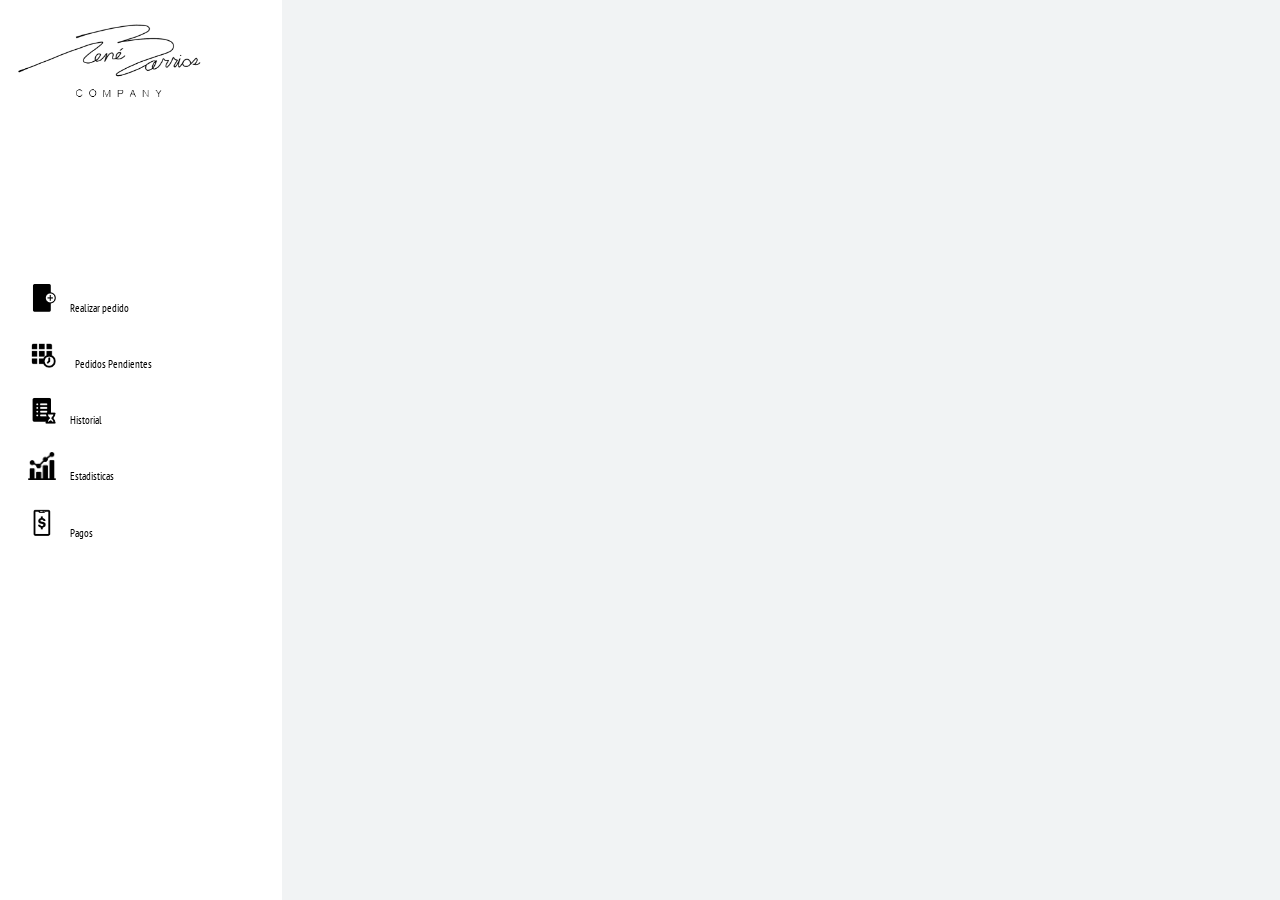
<file: index.html>
<!DOCTYPE html>
<html>
<head>
	<title>Rene Barrios Co</title>
	<meta charset="utf-8">
	<meta name="viewport" content="width=device-width, initial-scale=1.0, maximum-scale=1.0, user-scalable=no">
	<link rel="stylesheet" type="text/css" href="css/main.css">
	<link href="https://fonts.googleapis.com/css?family=Open+Sans+Condensed:300|PT+Sans+Narrow|Raleway" rel="stylesheet">
</head>
<body>
	<div class="all-screen">
		<div class="panel" id="panel">
			<div class="logo"><img src="img/logo1.png" id="logo"></div>
			<div class="opcion" id="opcion1"><img src="img/añadir.png" class="icon-opt"><a href="crear2.html" target="contenido"><p class="option-text">  Realizar pedido</p></a></div>
			<div class="opcion"><img src="img/pendientes.png" class="icon-opt"> <a href="pruebas/pendientes.php" target="contenido"><p class="option-text"> Pedidos Pendientes</p></a></div>
			<div class="opcion"><img src="img/historial.png" class="icon-opt"><a href="pruebas/historial.php" target="contenido"><p class="option-text">  Historial</p></a></div>
			<div class="opcion"><img src="img/estadistica.png" class="icon-opt"><a href="pruebas/confirmar.php" target="contenido"><p class="option-text">  Estadisticas</p></a></div>

			<div class="opcion"><img src="img/pago.png" class="icon-opt"><p class="option-text">  Pagos</p></div>
		</div>
		<div class="content" id="content"><iframe src="http://renebarrioscompany.ddns.net/marcos2/crear2.html" class="contenido" name="contenido"></iframe></div>
	</div>
</body>
</html>
</file>
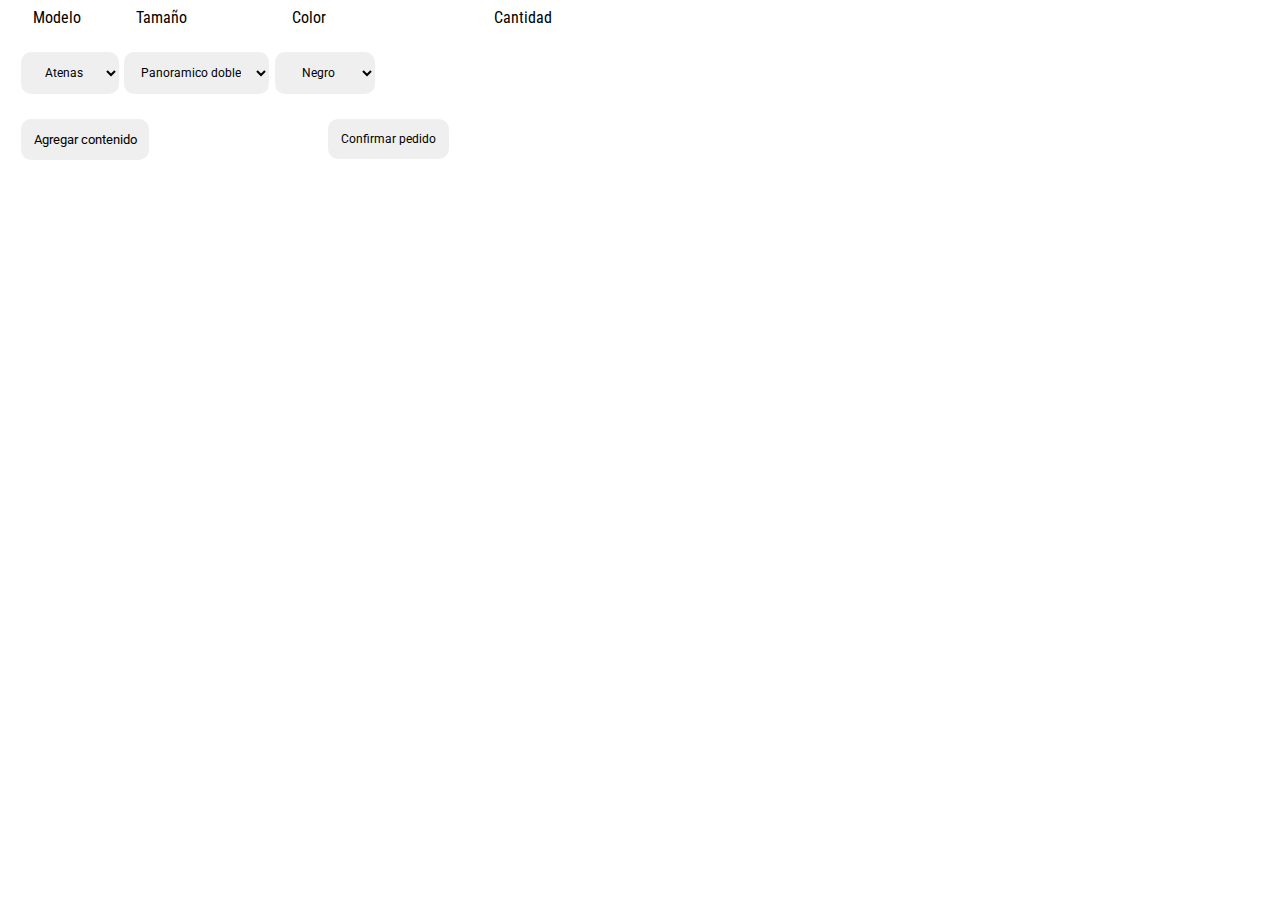
<file: crear2.html>
<!DOCTYPE html>
<html>
<head>
	<title></title>
	<meta charset="utf-8">
	<link rel="stylesheet" type="text/css" href="css/main2.css">
	<link href="https://fonts.googleapis.com/css?family=Open+Sans+Condensed:300|Roboto+Condensed|Roboto:300,300i" rel="stylesheet">
</head>
<body>
<form action="conexion2.php" method="POST">
	<div id="contenido">
	<label id="lmodelo">Modelo</label>
	<label id="ltamano">Tamaño</label>
	<label id="lcolor">Color</label>
	<label id="lcantidad">Cantidad</label>


		<div>
		<select name="modelo[]" >
		  <option value="1">Atenas</option>
		  <option value="2">Asmara</option>
		  <option value="3">Columbia</option>
		  <option value="4">Deli</option>
		  <option value="5">Lisboa</option>
		  <option value="6">Othawa</option>
		  <option value="7">Paris</option>
		  <option value="8">Sucre</option>
		  <option value="9">Teran</option>
		  <option value="10">Tokio</option>
		  <option value="11">Tunes</option>
		  <option value="12">Wanda</option>







		</select>


		
		<select name="tamano[]" class="s1">
		  <option value="1">Panoramico doble</option>
		  <option value="2">Panoramico</option>
		  <option value="3">Mediano</option>
		  <option value="4">Chico</option>
		</select>


	
		<select name="color[]" class="s1">
		  <option value="1">Negro</option>
		  <option value="2">Chocolate</option>
		  <option value="3">Marron</option>
		  <option value="4">Vino</option>
		</select>

		<input type="text" name="cantidad[]" class="s1">
	</div>
	
	</div>
<input type="text" id="contador" name="contador" value="0"  readonly="readonly">


<input type="submit" value="Confirmar pedido" class="enviar">

</form>
<button id="btn" >Agregar contenido</button>

	<script>
		$("#btn").addEventListener("click",function(){

            var  x=parseInt(document.getElementById("contador").value);
            
            var  y = document.getElementById("contador").value ;
            var  z ="modelo";
            var  z1 ="tamano";
            var  z2 ="color";
            var  z3 ="cantidad";


            var res= z.concat(y);
            var res2= z1.concat(y);
            var res3= z2.concat(y);
            var res4= z3.concat(y);

            var cuadro ="div";
            var cuadro2 = cuadro.concat(y);

            var div1=document.createElement("div");
			div1.setAttribute("name","opcion");
			div1.setAttribute("id", cuadro2 );
            
            $("#contenido").appendChild(div1);
			
			//insertando modelos
			var select1=document.createElement("SELECT");
			select1.setAttribute("name","modelo[]");
			select1.setAttribute("id", res );

			$("#"+cuadro2).appendChild(select1);
			
			var option1m=document.createElement("option");
			option1m.setAttribute("value","1");
		    var t1m=document.createTextNode("Atenas");
            option1m.appendChild(t1m);

            $("#"+res).appendChild(option1m);

            var option2m=document.createElement("option");
            option2m.setAttribute("value","2");
		    var t2m=document.createTextNode("Asmara");
            option2m.appendChild(t2m);

            $("#"+res).appendChild(option2m);

            var option3m=document.createElement("option");
            option3m.setAttribute("value","3");
		    var t3m=document.createTextNode("Columbia");
            option3m.appendChild(t3m);

            $("#"+res).appendChild(option3m);

            var option4m=document.createElement("option");
            option4m.setAttribute("value","4");
		    var t4m=document.createTextNode("Deli");
            option4m.appendChild(t4m);

            $("#"+res).appendChild(option4m);

            var option5m=document.createElement("option");
            option5m.setAttribute("value","5");
		    var t5m=document.createTextNode("Lisboa");
            option5m.appendChild(t5m);

            $("#"+res).appendChild(option5m);

            var option6m=document.createElement("option");
            option6m.setAttribute("value","6");
		    var t6m=document.createTextNode("Othawa");
            option6m.appendChild(t6m);

            $("#"+res).appendChild(option6m);

            var option7m=document.createElement("option");
            option7m.setAttribute("value","7");
		    var t7m=document.createTextNode("Paris");
            option7m.appendChild(t7m);

            $("#"+res).appendChild(option7m);

            var option8m=document.createElement("option");
            option8m.setAttribute("value","8");
		    var t8m=document.createTextNode("Sucre");
            option8m.appendChild(t8m);

            $("#"+res).appendChild(option8m);

            var option9m=document.createElement("option");
            option9m.setAttribute("value","9");
		    var t9m=document.createTextNode("Teran");
            option9m.appendChild(t9m);

            $("#"+res).appendChild(option9m);

            var option10m=document.createElement("option");
            option10m.setAttribute("value","10");
		    var t10m=document.createTextNode("Tokio");
            option10m.appendChild(t10m);

            $("#"+res).appendChild(option10m);

            var option11m=document.createElement("option");
            option11m.setAttribute("value","11");
		    var t11m=document.createTextNode("Tunes");
            option11m.appendChild(t11m);

            $("#"+res).appendChild(option11m);
            
            var option12m=document.createElement("option");
            option12m.setAttribute("value","12");
		    var t12m=document.createTextNode("Wanda");
            option12m.appendChild(t12m);

            $("#"+res).appendChild(option12m);
            
            



            //insertando tamano

            var select2=document.createElement("SELECT");
			select2.setAttribute("name","tamano[]");
			select2.setAttribute("id", res2 );

			$("#"+cuadro2).appendChild(select2);
			
			var option1t=document.createElement("option");
			option1t.setAttribute("value","1");
		    var t1t=document.createTextNode("Panoramico doble");
            option1t.appendChild(t1t);

            $("#"+res2).appendChild(option1t);

            var option2t=document.createElement("option");
            option2t.setAttribute("value","2");
		    var t2t=document.createTextNode("Panoramico");
            option2t.appendChild(t2t);

            $("#"+res2).appendChild(option2t);

            var option3t=document.createElement("option");
            option3t.setAttribute("value","3");
		    var t3t=document.createTextNode("Mediano");
            option3t.appendChild(t3t);

            $("#"+res2).appendChild(option3t);

            var option4t=document.createElement("option");
            option4t.setAttribute("value","4");
		    var t4t=document.createTextNode("Chico");
            option4t.appendChild(t4t);

            $("#"+res2).appendChild(option4t);

                //insertando color

            var select3=document.createElement("SELECT");
			select3.setAttribute("name","color[]");
			select3.setAttribute("id", res3 );

			$("#"+cuadro2).appendChild(select3);
			
			var option1c=document.createElement("option");
			option1c.setAttribute("value","1");
		    var t1c=document.createTextNode("Negro");
            option1c.appendChild(t1c);

            $("#"+res3).appendChild(option1c);

            var option2c=document.createElement("option");
            option2c.setAttribute("value","2");
		    var t2c=document.createTextNode("Chocolate");
            option2c.appendChild(t2c);

            $("#"+res3).appendChild(option2c);

            var option3c=document.createElement("option");
            option3c.setAttribute("value","3");
		    var t3c=document.createTextNode("Marron");
            option3c.appendChild(t3c);

            $("#"+res3).appendChild(option3c);

            var option4c=document.createElement("option");
            option4c.setAttribute("value","4");
		    var t4c=document.createTextNode("Vino");
            option4c.appendChild(t4c);

            $("#"+res3).appendChild(option4c);

   //insertando color

            var inputcantidad=document.createElement("input");
			inputcantidad.setAttribute("name","cantidad[]");
			inputcantidad.setAttribute("id", res4 );
			inputcantidad.setAttribute("type", "text" );


			$("#"+cuadro2).appendChild(inputcantidad);
			
		

			document.getElementById("contador").value = x+1 ;
			document.getElementById("textopre").value = res ;

		


		
	

		})

		function $(selector){
			return document.querySelector(selector);
		}
	</script>
  <br><br><br><br>
</body>
</html>
</file>
<file: css/main.css>
body,html{
	padding: 0;
	margin: 0;
	zoom:150%;
}



.all-screen{
	width: 100%;
	height: 100%;
    padding: 0;
    margin: 0;
	border: 0;
	position: fixed;

}

.panel{
	border: 0;
	margin: 0;
	width: 22%;
	height: 100%;
	display: inline-block;
	zoom:50%;
}

.content{
	margin: 0;
	border: 0 ;
	width: 78%;
	height: 100%;
	display: inline-block;
	position: fixed;
	background-color: rgb(241,243,244);
}

.logo{
	width: 24%;
	margin-top: 2%;
	margin-left: 2%;
	position: fixed;
}

#logo{
	width: 55%;
	height:auto;
	 transform:scale(1.2);
        -webkit-transition: all 500ms ease-in-out; // IE 9
        -moz-transition: all 500ms ease-in-out; // Firefox
        -ms-transition: all 500ms ease-in-out; // Safari and Chrome 
        -o-transition: all 500ms ease-in-out; // Opera       
}


#logo:hover{
	 transform:scale(1);
            -ms-transform:scale(1); // IE 9 
            -moz-transform:scale(1); // Firefox 
            -webkit-transform:scale(1); // Safari and Chrome 
            -o-transform:scale(1); // Opera
}

.opcion{
	display: inline-block;
	width: 100%;
	border: 0px solid green;
	height: 5%;
	margin-top: 4%;
	padding-left: 10%;
	 -webkit-transition: all 500ms ease-in-out; // IE 9
        -moz-transition: all 500ms ease-in-out; // Firefox
        -ms-transition: all 500ms ease-in-out; // Safari and Chrome 
        -o-transition: all 500ms ease-in-out; // Opera       

	
}

#opcion1{
	margin-top: 28vh;
}

.icon-opt{
	width: 10%;
	


}
p{
	display: inline-block;
	margin-left: 5%;
	font-family: 'PT Sans Narrow', sans-serif;
	font-size: 62%;
	
}


.option-text:hover{

  
  cursor: pointer;

   transform:scale(1);
            -ms-transform:scale(1); // IE 9 
            -moz-transform:scale(1); // Firefox 
            -webkit-transform:scale(1); // Safari and Chrome 
            -o-transform:scale(1); // Opera

}

.contenido{
	width: 100%;
	height:100%;
	border: none;
	margin: none;
}

a{
	outline-style: none;
	outline-color: none;
	outline-offset: none;
	font-style: none;
	color: black;
}

a:hover{
	color: black;
}
</file>
<file: css/main2.css>
body,html{
	padding: none;
	margin: none;
	border :none;
}

::-webkit-scrollbar{
    width: 5px;
    background: #ddd;
}
 
::-webkit-scrollbar-thumb {
    background: #444;
    cursor: pointer;
}
 
::-webkit-scrollbar-thumb:hover {
    background: rgba(150,150,150,0.8);
    cursor: pointer;}

#contador{
	display: none;
}

#btn{

	position: absolute;
	background-color: ;
	margin-left:1%;
	z-index: 2;
	margin-top: 2%;
	border-radius: 10px 10px 10px 10px;
   -moz-border-radius: 10px 10px 10px 10px;
   -webkit-border-radius: 10px 10px 10px 10px;
  border: none;
    border-style: none;
	text-decoration-style: none;
	  overflow: hidden;
	  color: none;
	  outline-style: none;
	  text-align: center;
	  	padding:1%;
	  	font-family: 'Roboto', sans-serif;
	font-size: 80%;
}

#btn:hover{
	background-color: rgb(46,204,113);
	color: white;
}

.enviar{
	margin-left: 25%;
	position: absolute;


}


.enviar:hover{
	background-color: rgb(52,152,219);
	color: white;
}

option,select,input{
	font-family: 'Roboto', sans-serif;
	font-size: 75%;
	margin-left: 1%;
	margin-top: 1%;
	padding:1%;
	border-radius: 10px 10px 10px 10px;
   -moz-border-radius: 10px 10px 10px 10px;
   -webkit-border-radius: 10px 10px 10px 10px;
    border: none;
    border-style: none;
	text-decoration-style: none;
	  overflow: hidden;
	  color: none;
	  outline-style: none;
	  text-align: center;
	  margin-top: 2%;
}



.s1{
		margin-left: 0.1% !important;

	}


#lmodelo{
	margin-left: 2%;
	font-family: 'Roboto Condensed', sans-serif;
}

#ltamano{
	margin-left: 4%;
	font-family: 'Roboto Condensed', sans-serif;
}

#lcolor{
	margin-left: 8%;
	font-family: 'Roboto Condensed', sans-serif;
}

#lcantidad{
	margin-left: 13%;
	font-family: 'Roboto Condensed', sans-serif;
}
</file>
